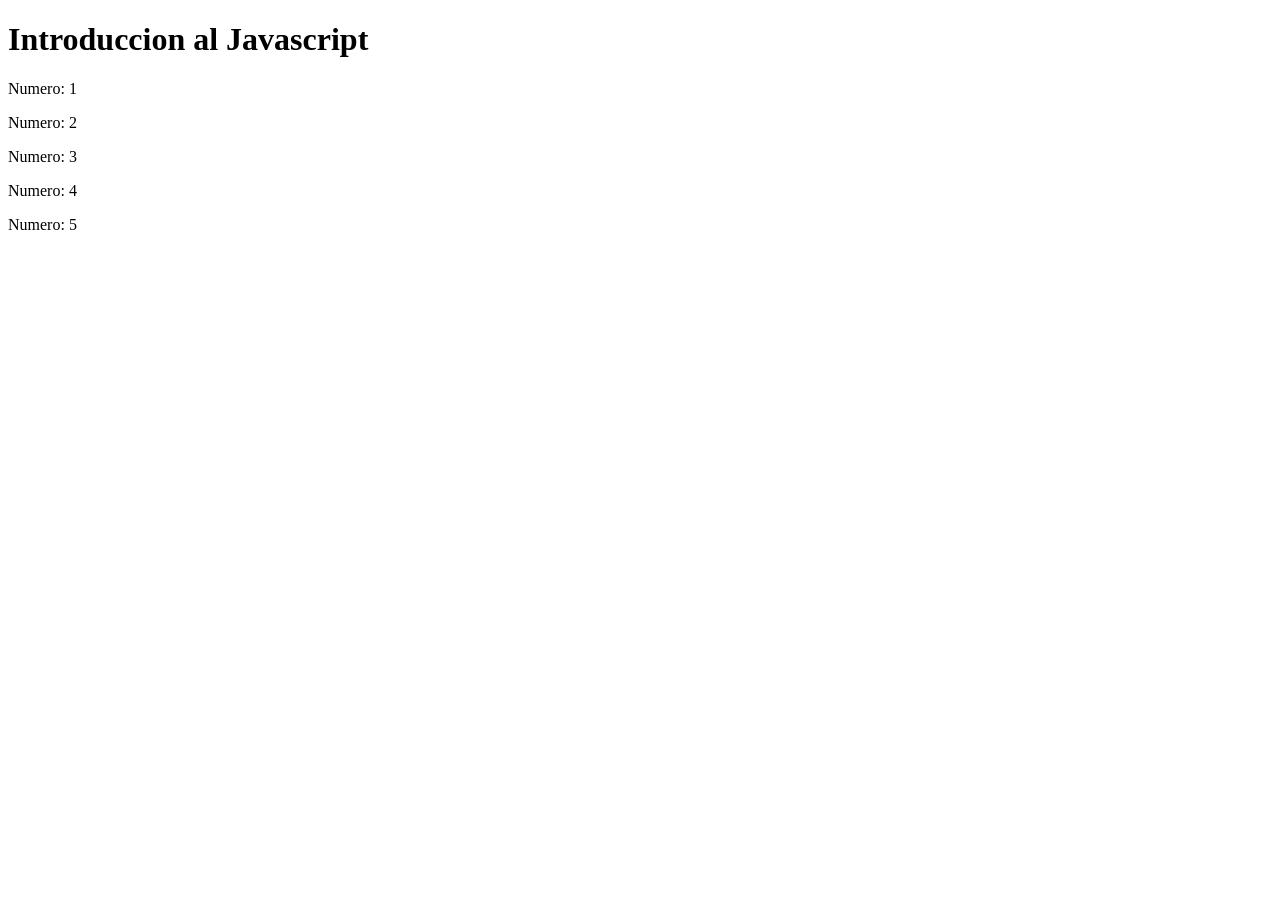
<file: Modulo3/index.html>
<!DOCTYPE html>
<html lang="es">
<head>
    <meta charset="UTF-8">
    <meta name="viewport" content="width=device-width, initial-scale=1.0">
    <title>Introduccion al Javascript</title>
</head>
<body>
    <h1>Introduccion al Javascript</h1>
    <div class="item">
        <p>Numero: <span class="numero">1</span></span></p>
        <p>Numero: <span class="numero">2</span></span></p>
        <p>Numero: <span class="numero">3</span></span></p>
        <p>Numero: <span class="numero">4</span></span></p>
        <p>Numero: <span class="numero">5</span></span></p>
    </div>
    
    <script src="main.js"></script>
</body>
</html>
</file>
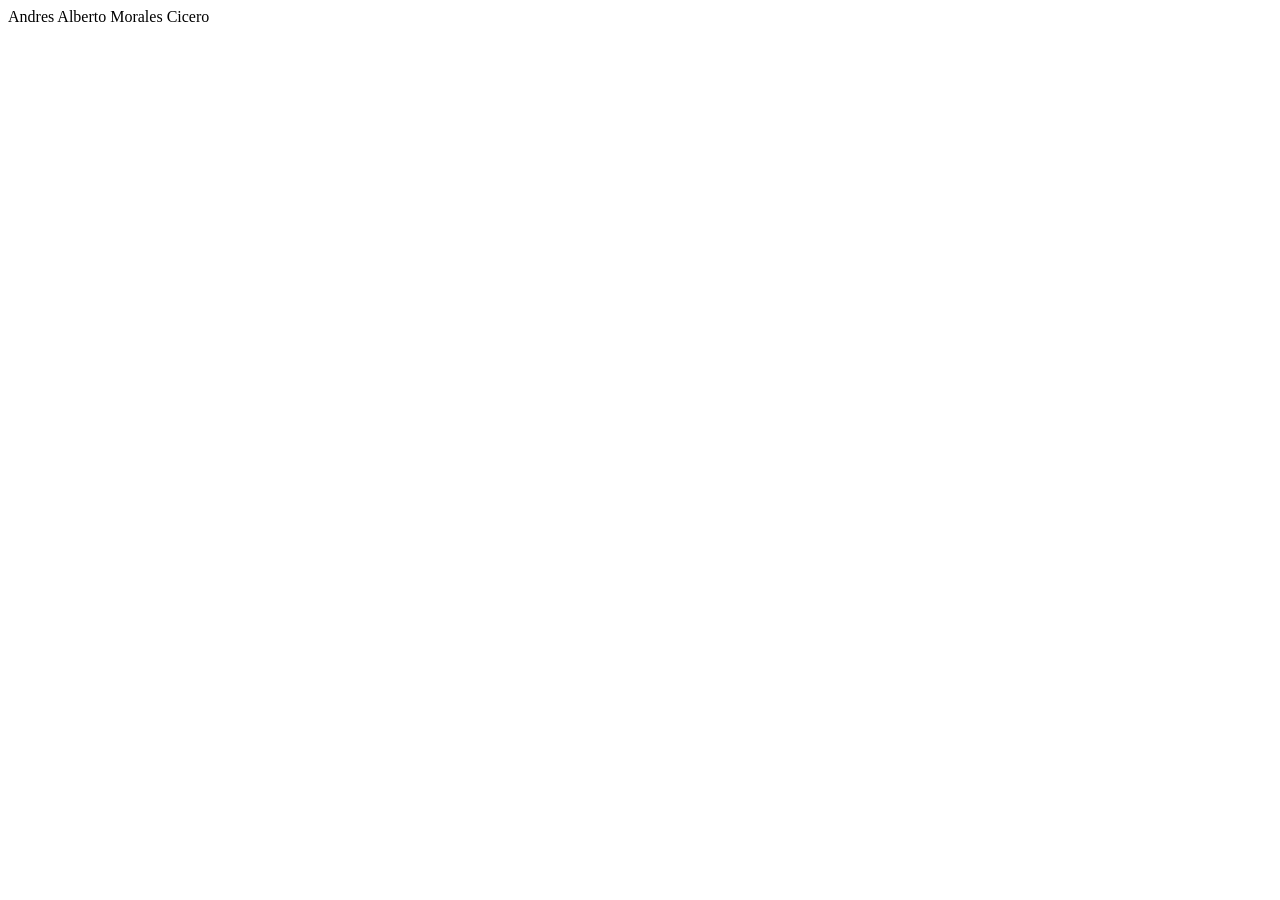
<file: Modulo1/clase3/index.html>
<!DOCTYPE html>
<html lang="en">
<head>
    <meta charset="UTF-8">
    <meta name="viewport" content="width=device-width, initial-scale=1.0">
    <title>Mi Primera Page</title>
</head>
<body>
    Andres Alberto Morales Cicero
</body>
</html>
</file>
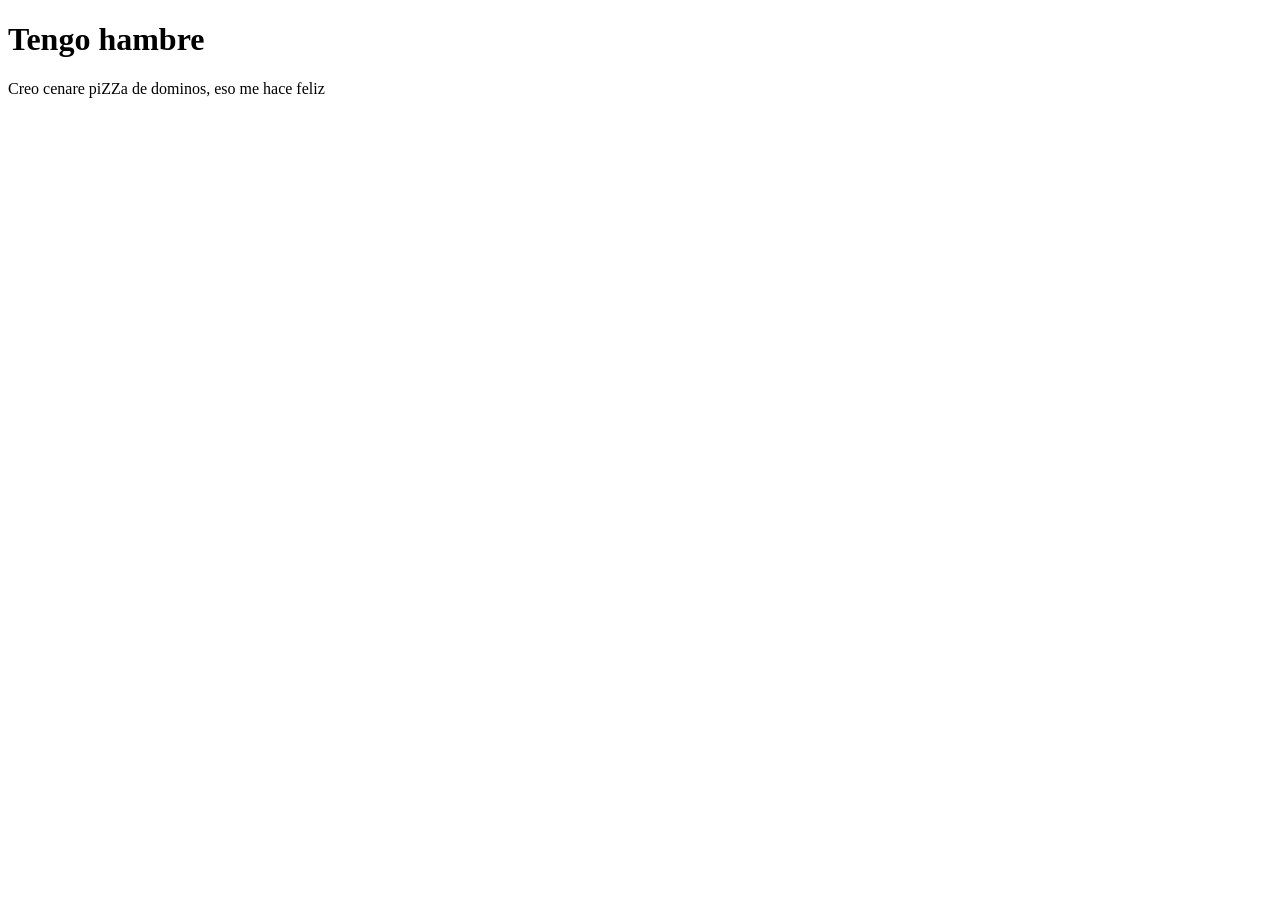
<file: Modulo1/clase8/index.html>
<!DOCTYPE html>
<html lang="es">
<head>
    <meta charset="UTF-8">
    <meta name="viewport" content="width=device-width, initial-scale=1.0">
    <title>ESTOY CANSADO JEFE</title>
</head>
<body>
    <h1>Tengo hambre</h1>
        <p>Creo cenare piZZa de dominos, eso me hace feliz</p>
</body>
</html>
</file>
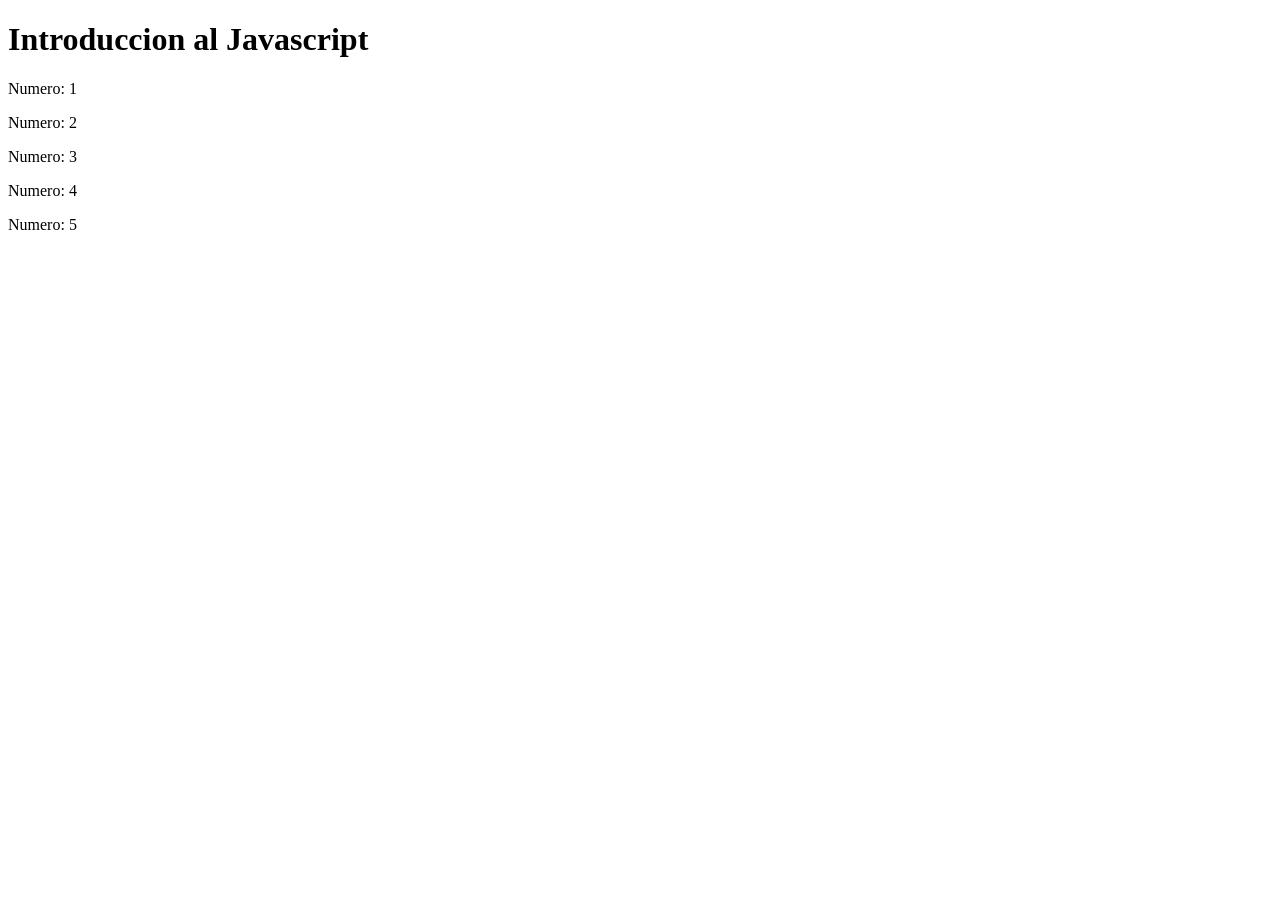
<file: Modulo3/clase2/index.html>
<!DOCTYPE html>
<html lang="es">
<head>
    <meta charset="UTF-8">
    <meta name="viewport" content="width=device-width, initial-scale=1.0">
    <title>Introduccion al Javascript</title>
</head>
<body>
    <h1>Introduccion al Javascript</h1>
    <div class="item">
        <p>Numero: <span class="numero">1</span></span></p>
        <p>Numero: <span class="numero">2</span></span></p>
        <p>Numero: <span class="numero">3</span></span></p>
        <p>Numero: <span class="numero">4</span></span></p>
        <p>Numero: <span class="numero">5</span></span></p>
    </div>
    
    <script src="practicaComparacionesDecisiones.js"></script>
</body>
</html>
</file>
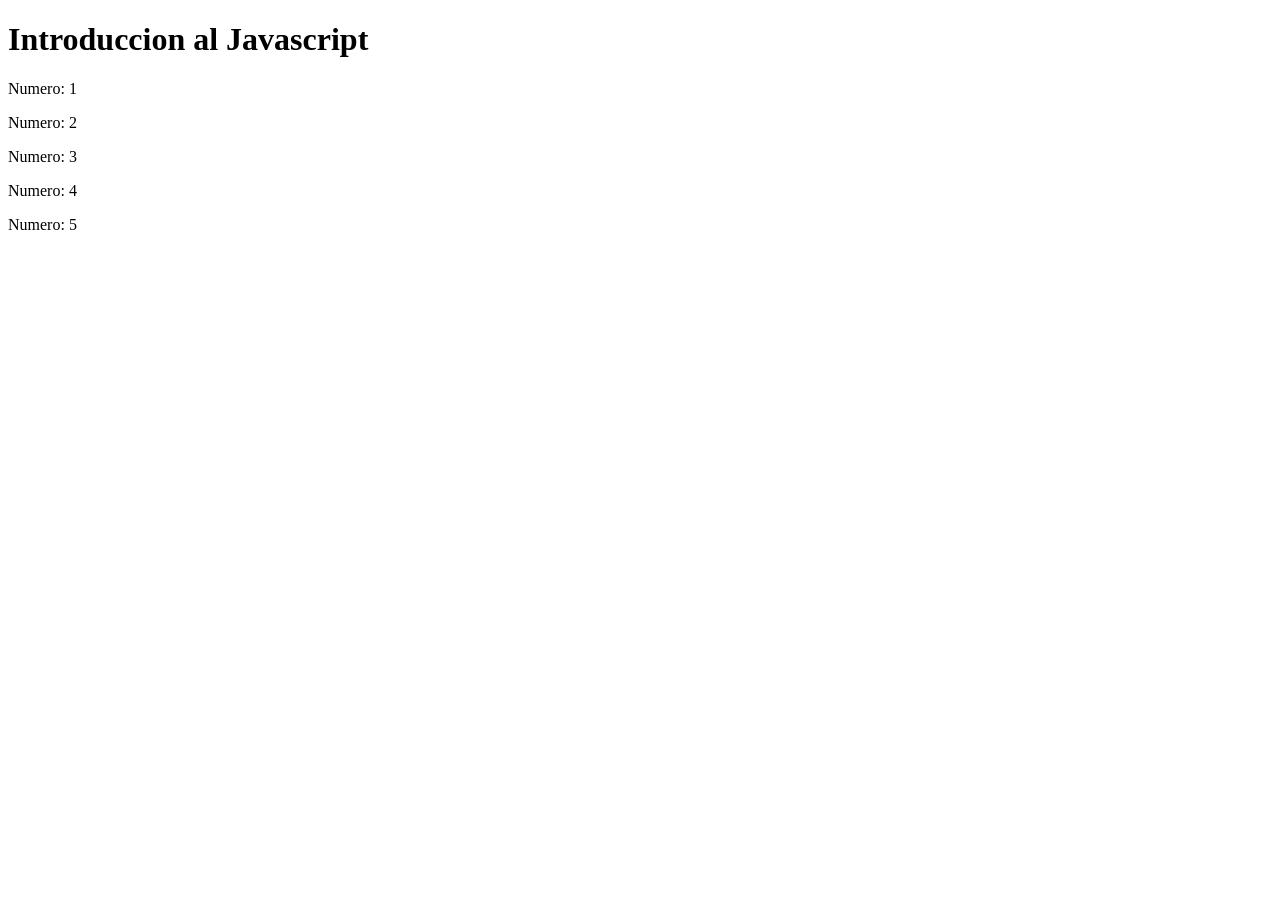
<file: Modulo3/clase3/index.html>
<!DOCTYPE html>
<html lang="es">
<head>
    <meta charset="UTF-8">
    <meta name="viewport" content="width=device-width, initial-scale=1.0">
    <title>Introduccion al Javascript</title>
</head>
<body>
    <h1>Introduccion al Javascript</h1>
    <div class="item">
        <p>Numero: <span class="numero">1</span></span></p>
        <p>Numero: <span class="numero">2</span></span></p>
        <p>Numero: <span class="numero">3</span></span></p>
        <p>Numero: <span class="numero">4</span></span></p>
        <p>Numero: <span class="numero">5</span></span></p>
    </div>
    
    <!-- <script src="clase03.js"></script> -->
    <script src="practicaArreglosCiclos.js"></script>
</body>
</html>
</file>
